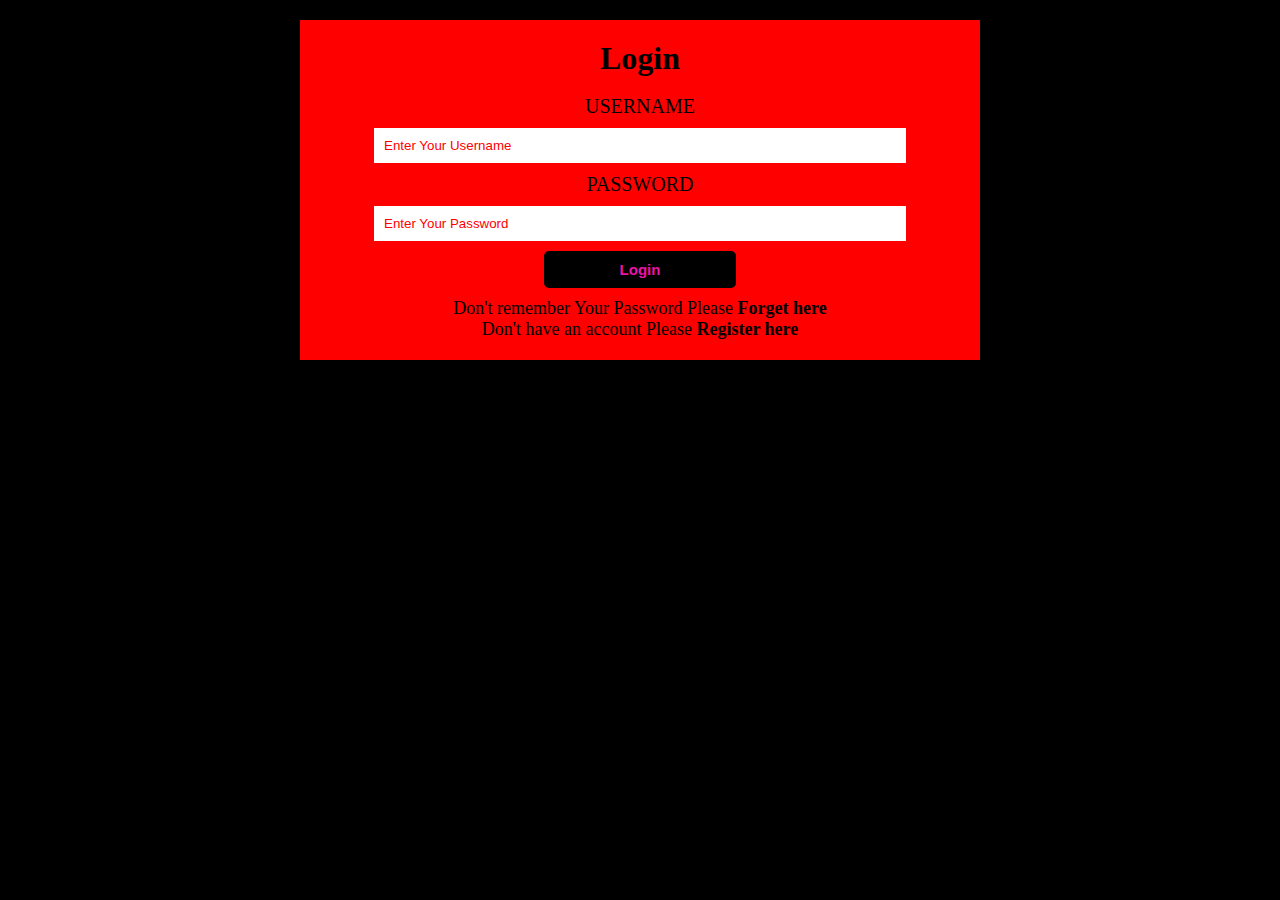
<file: index.html>
<!DOCTYPE html>
<html lang="en">
<head>
    <meta charset="UTF-8">
    <meta http-equiv="X-UA-Compatible" content="IE=edge">
    <meta name="viewport" content="width=device-width, initial-scale=1.0">
    <title>Login</title>
    <!-- Custom css file -->
    <link rel="stylesheet" href="css/style.css"/>
</head>
<body>
<div class="container">
<h1>Login</h1>
<br/>
<form>
<label> Username</label>
<input
type="text"
name="Username"
placeholder="Enter Your Username">
<label for="Password">Password</label>
<input
type="Password"
name="Password"
placeholder="Enter Your Password">
<Input
type="submit" value="Login" id="submit-btn"/>
<p> Don't remember Your Password Please
<a href="pages/forget.html"> Forget here</a></p>
<p> Don't have an account Please
<a href="pages/register.html"> Register here</a>
</p>
</form>
</div>   
</body>
</html>
</file>
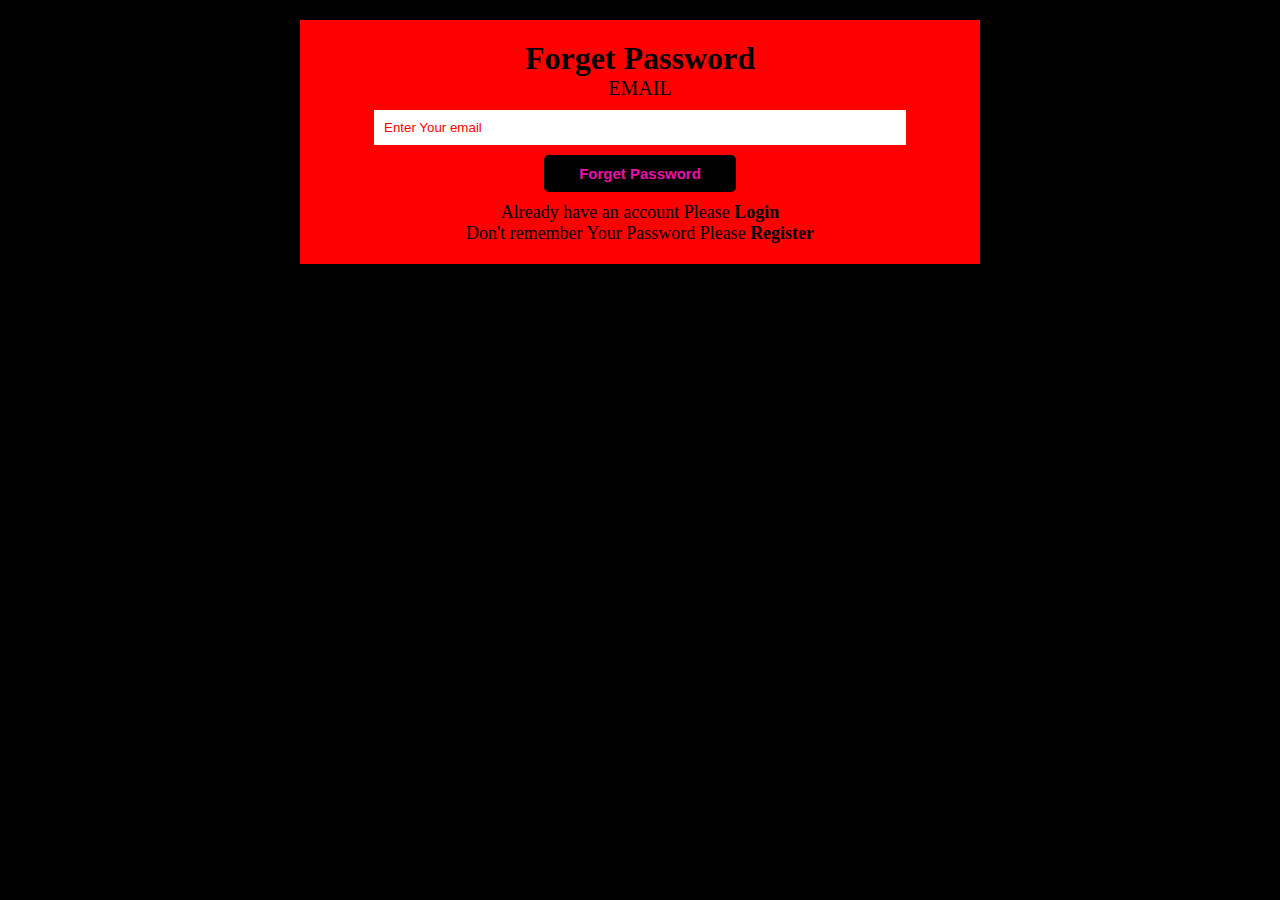
<file: pages/forget.html>
<!DOCTYPE html>
<html lang="en">
<head>
    <meta charset="UTF-8">
    <meta http-equiv="X-UA-Compatible" content="IE=edge">
    <meta name="viewport" content="width=device-width, initial-scale=1.0">
    <title>forget</title>
    <link rel="stylesheet" href="../css/style.css"/>
</head>
<body>
<div class="container">
<h1>Forget Password</h1>
<label for="Email"> Email</label>
<input 
type="text"
name="Email"
placeholder="Enter Your email"
requied/>
<Input type="submit" value="Forget Password"/>
<p> Already have an account Please
<a href="../Index.html">Login</a>
</p>
<p> Don't remember Your Password Please
<a href="register.html">Register</a></p>
</form>
</div>    
</body>
</html>
</file>
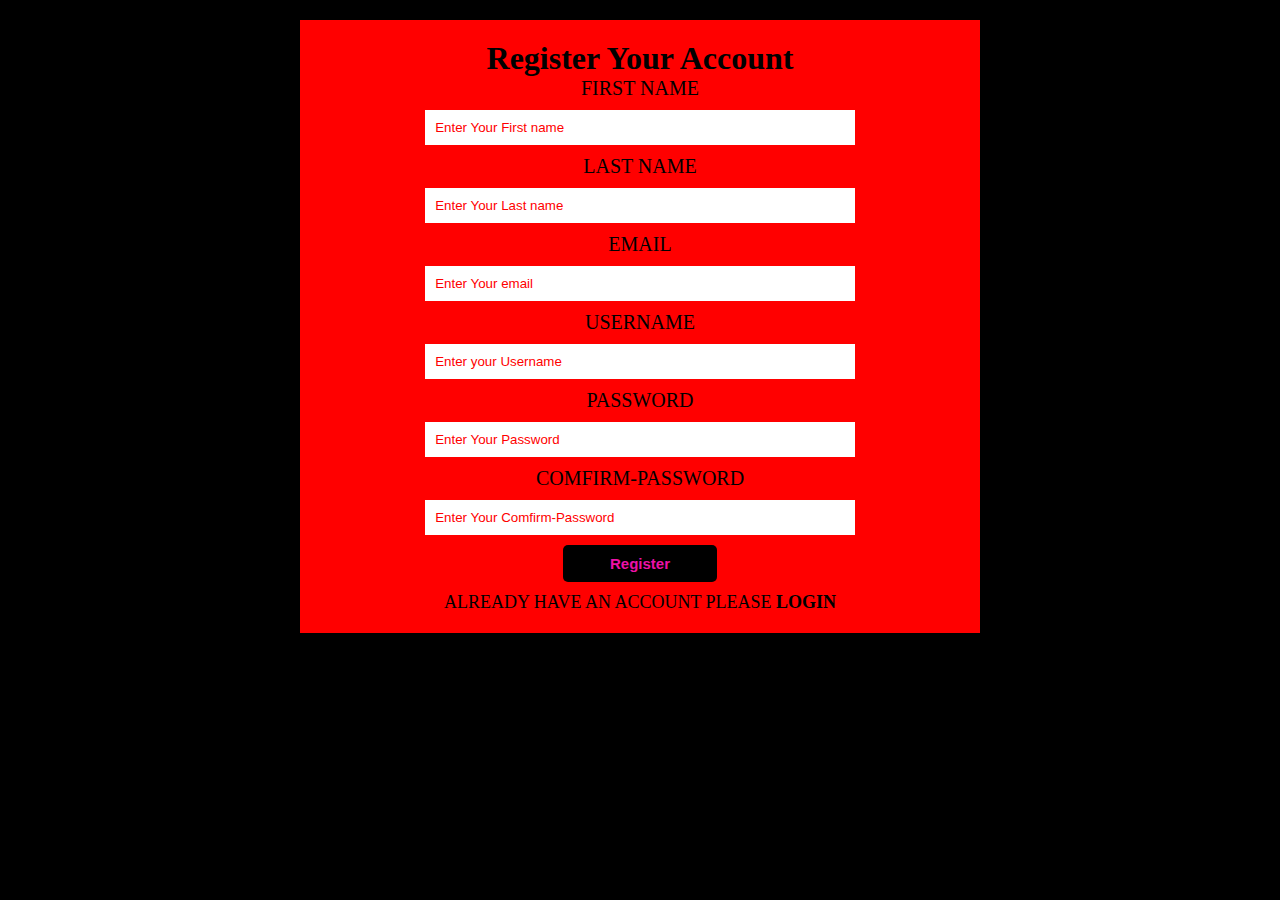
<file: pages/register.html>
<!DOCTYPE html>
<html lang="en">
<head>
    <meta charset="UTF-8">
    <meta http-equiv="X-UA-Compatible" content="IE=edge">
    <meta name="viewport" content="width=device-width, initial-scale=1.0">
    <title>Register Page</title>
<link rel="stylesheet" href="../css/style.css">
</head>
<body>
    <div class="container">
<h1>Register Your Account</h1>
<hr color="Blue" />
<form >
<label> First name</labeltyle=>
<input
type="text"
name="fname"
placeholder="Enter Your First name"> 
<label for="Lname"> Last name</label>
<input 
type="text"
name="lname"
placeholder="Enter Your Last name"> 
<label  for="email">Email</label>
<input 
type="email"
name="Username"
placeholder="Enter Your email"
required/>
<label for="Username">Username</label>
<input 
type="text"
name="Username"
placeholder="Enter your Username">
<label for="Password">Password</label>
<input 
type="text"
name="Password"
placeholder="Enter Your Password">

<label for="Comfirm-Password">Comfirm-Password</label>
<input 
type="Password"
name="Password"
placeholder="Enter Your Comfirm-Password">
<Input type="submit" value="Register"/>
<p> Already have an account Please
<a href="../index.html">Login</a>
</p>
</form>    
</div>  
</body>
</html>
</file>
<file: css/style.css>
input:focus {
    background-color: aqua;
}
/* Universel selector */
*{
    margin: 0;
    padding: 0;
    border: 0;
    outline: 0;
}
body {
    background-color: black;
}
/* id selector */
.container {
text-align: center;
width: 50%;
background-color: red;
color: black;
margin: 20px auto;
padding: 20px;
}
/* decenent selector */
#container h1 {
    font-size: 50px;
    margin: 20px 0px;
}
form{
}
/* Grouping Selector */
input,
label {
    display: block;
    width: 80%;
    margin: auto;
}
label{
    font-size: 20px;
    text-transform: uppercase;
}
input{
    padding: 10px;
    margin: 10px auto;
}
p{
    font-size: 18px;
}
/*decendent selector*/
p a{
text-decoration: none;
color: black;
font-weight: bold;
}
/* Attribute selector? */
input[type="submit"] {
    width: 30%;
    font-size:15px;
    font-weight: 600;
    background-color: black;
    color: rgb(237, 17, 167);
    border-radius: 5px;
}
/* psudo class selector */
input[type="submit"]:hover {
    background-color: white;
    color: red;
    border: red;
}
/* psudo element selector */
input::placeholder{
    color: red;
}
</file>
